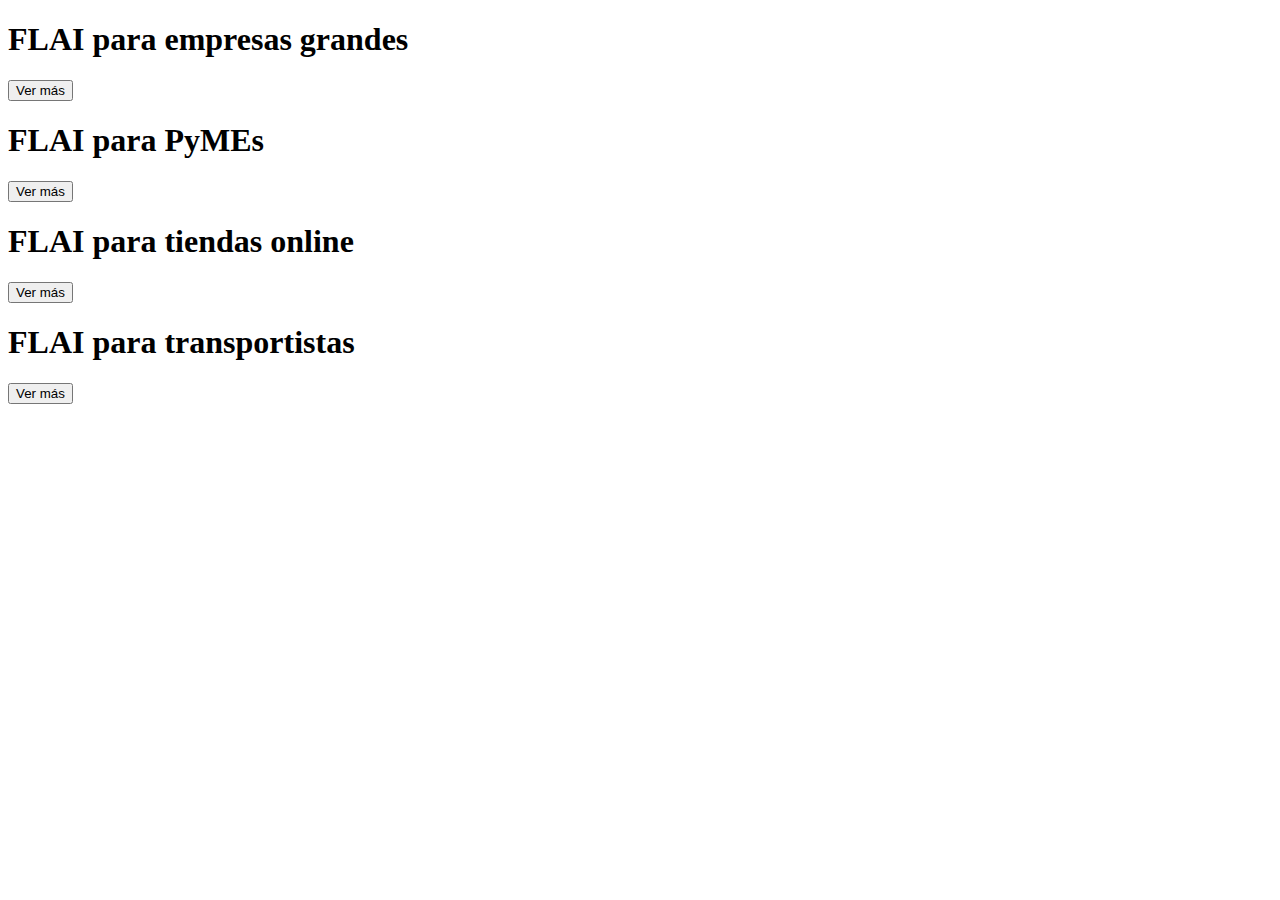
<file: Prueba-2/index.html>
<!DOCTYPE html>
<html lang="en">
<head>
    <meta charset="UTF-8">
    <meta name="viewport" content="width=device-width, initial-scale=1.0">
    <title>Document</title>
</head>
<body>
    <section>
        <div>
            <article>
                <h1>FLAI para empresas grandes</h1>
                <button>Ver más</button>
            </article>
            <article>
                <h1>FLAI para PyMEs</h1>
                <button>Ver más</button>
            </article>
        </div>
        <div>
            <article>
                <h1>FLAI para tiendas online</h1>
                <button>Ver más</button>
            </article>
            <article>
                <h1>FLAI para transportistas</h1>
                <button>Ver más</button>
            </article>
        </div>
    </section>
</body>
</html>
</file>
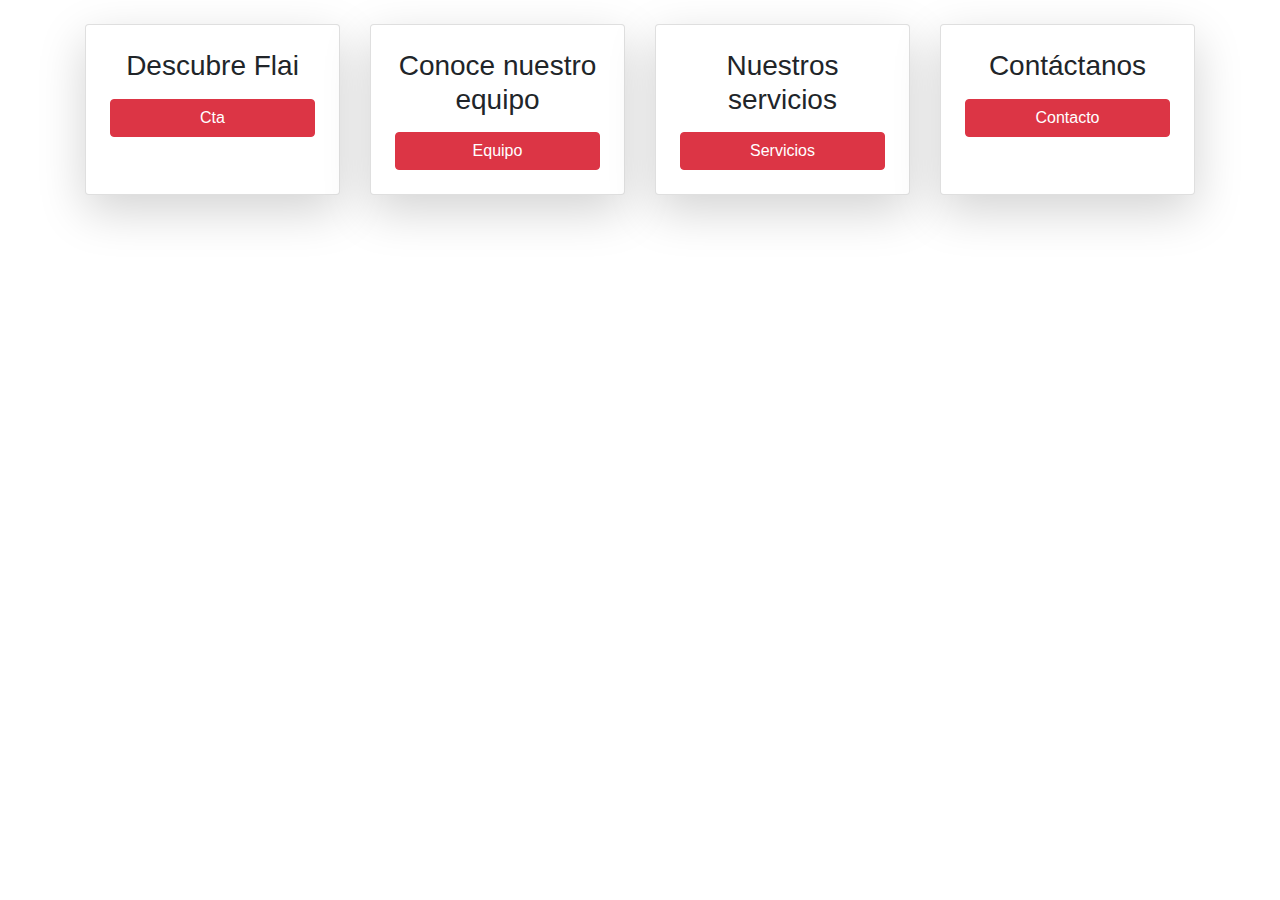
<file: AboutUs/componentes-html/Card.html>
<!DOCTYPE html>
<html lang="en">
<head>
    <meta charset="UTF-8">
    <meta name="viewport" content="width=device-width, initial-scale=1.0">
    <title>Document</title>
    <!-- Agregando enlaces a Bootstrap CSS y JS -->
    <link href="https://maxcdn.bootstrapcdn.com/bootstrap/4.5.2/css/bootstrap.min.css" rel="stylesheet">
    <script src="https://ajax.googleapis.com/ajax/libs/jquery/3.5.1/jquery.min.js"></script>
    <script src="https://cdnjs.cloudflare.com/ajax/libs/popper.js/1.16.0/umd/popper.min.js"></script>
    <script src="https://maxcdn.bootstrapcdn.com/bootstrap/4.5.2/js/bootstrap.min.js"></script>
</head>
<body>
    <section class="container py-4">
        <div class="row gy-4 justify-content-center">
            <div class="col-12 col-md-6 col-lg-3">
                <div class="card h-100 text-center p-4 shadow-lg">
                    <h2 class="h3 mb-3">Descubre Flai</h2>
                    <button class="btn btn-danger">Cta</button>
                </div>
            </div>
            <div class="col-12 col-md-6 col-lg-3">
                <div class="card h-100 text-center p-4 shadow-lg">
                    <h2 class="h3 mb-3">Conoce nuestro equipo</h2>
                    <button class="btn btn-danger">Equipo</button>
                </div>
            </div>
            <div class="col-12 col-md-6 col-lg-3">
                <div class="card h-100 text-center p-4 shadow-lg">
                    <h2 class="h3 mb-3">Nuestros servicios</h2>
                    <button class="btn btn-danger">Servicios</button>
                </div>
            </div>
            <div class="col-12 col-md-6 col-lg-3">
                <div class="card h-100 text-center p-4 shadow-lg">
                    <h2 class="h3 mb-3">Contáctanos</h2>
                    <button class="btn btn-danger">Contacto</button>
                </div>
            </div>
        </div>
    </section>
</body>
</html>
</file>
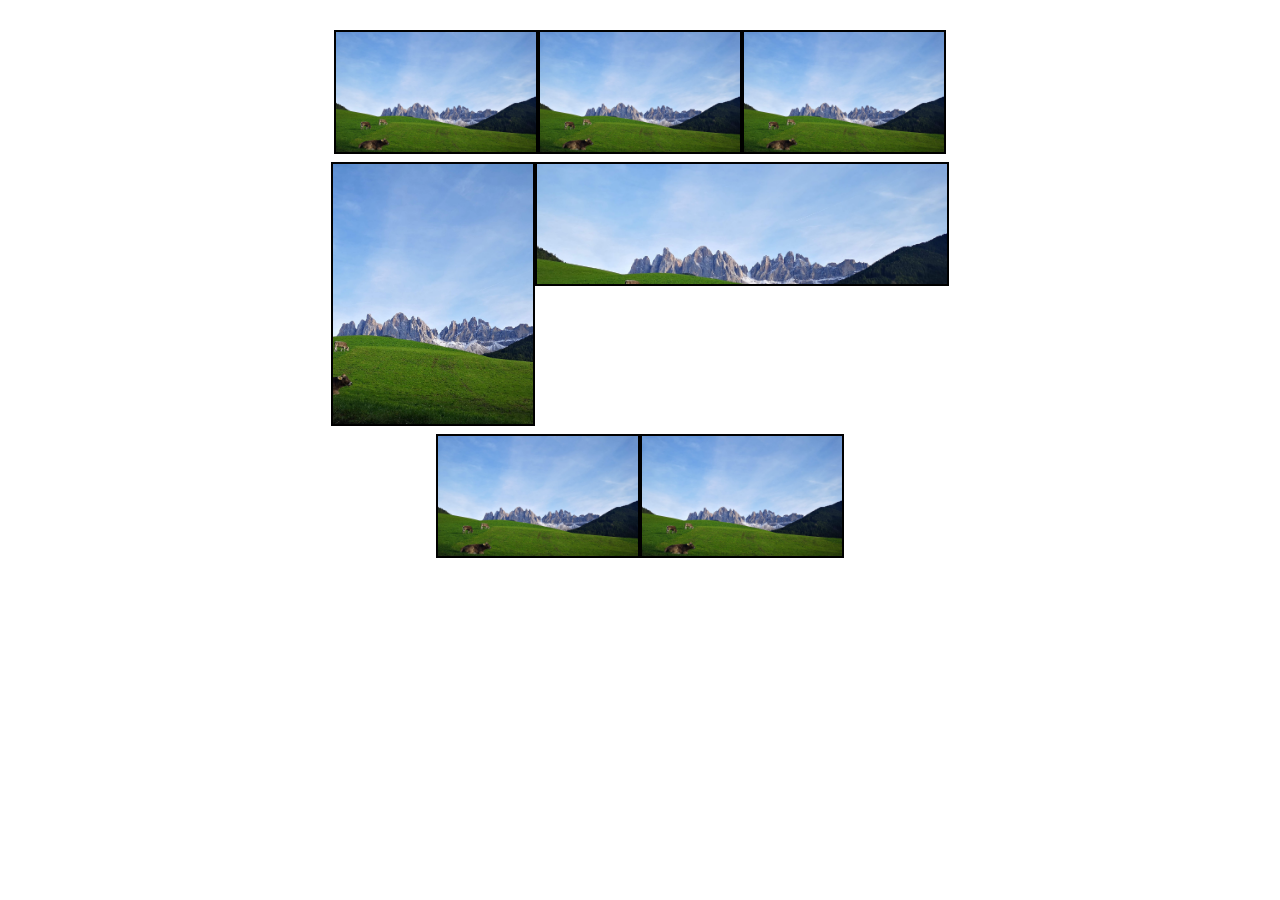
<file: AboutUs/componentes-html/imegenes.html>
<!DOCTYPE html>
<html lang="en">
<head>
    <meta charset="UTF-8">
    <meta name="viewport" content="width=device-width, initial-scale=1.0">
    <link rel="stylesheet" href="/Style - About us/seccion-4-.css">
    <link rel="stylesheet" href="bootstrap/bootstrap-5.3.3-dist/css/bootstrap-grid.css">
    <title>Document</title>
</head>
<body>
    <section class="seccion-galeria">
  <!-- Fila 1 -->
  <div class="d-flex justify-content-center gap-2 mb-2">
    <div class="card-custom small"><img src="/Images/cows-3742052_1920.jpg" alt=""></div>
    <div class="card-custom small"><img src="/Images/cows-3742052_1920.jpg" alt=""></div>
    <div class="card-custom small"><img src="/Images/cows-3742052_1920.jpg" alt=""></div>
  </div>

  <!-- Fila 2 -->
  <div class="d-flex justify-content-center gap-2 mb-2">
    <div class="card-custom large-square"><img src="/Images/cows-3742052_1920.jpg" alt=""></div>
    <div class="card-custom large-rect"><img src="/Images/cows-3742052_1920.jpg" alt=""></div>
  </div>

  <!-- Fila 3 -->
  <div class="d-flex justify-content-center gap-2">
    <div class="sm card-custom small"><img src="/Images/cows-3742052_1920.jpg" alt=""></div>
    <div class="sm card-custom small"><img src="/Images/cows-3742052_1920.jpg" alt=""></div>
  </div>
</section>
</body>
</html>
</file>
<file: Style - About us/seccion-4-.css>
.card-custom {
  border: 2px solid #000;
  overflow: hidden;
 
}

.card-custom img {
  width: 100%;
  height: 100%;
  object-fit: cover;
}

/* Tamaños personalizados */
.small {
  width: 200px;
  height: 120px;
}

.large-square {
  width: 200px;
  height: 260px;
}

.large-rect {
  width: 410px;
  height: 120px;
}
.seccion-galeria{
  margin-bottom:20px ;
  margin-top: 30px;
}
</file>
